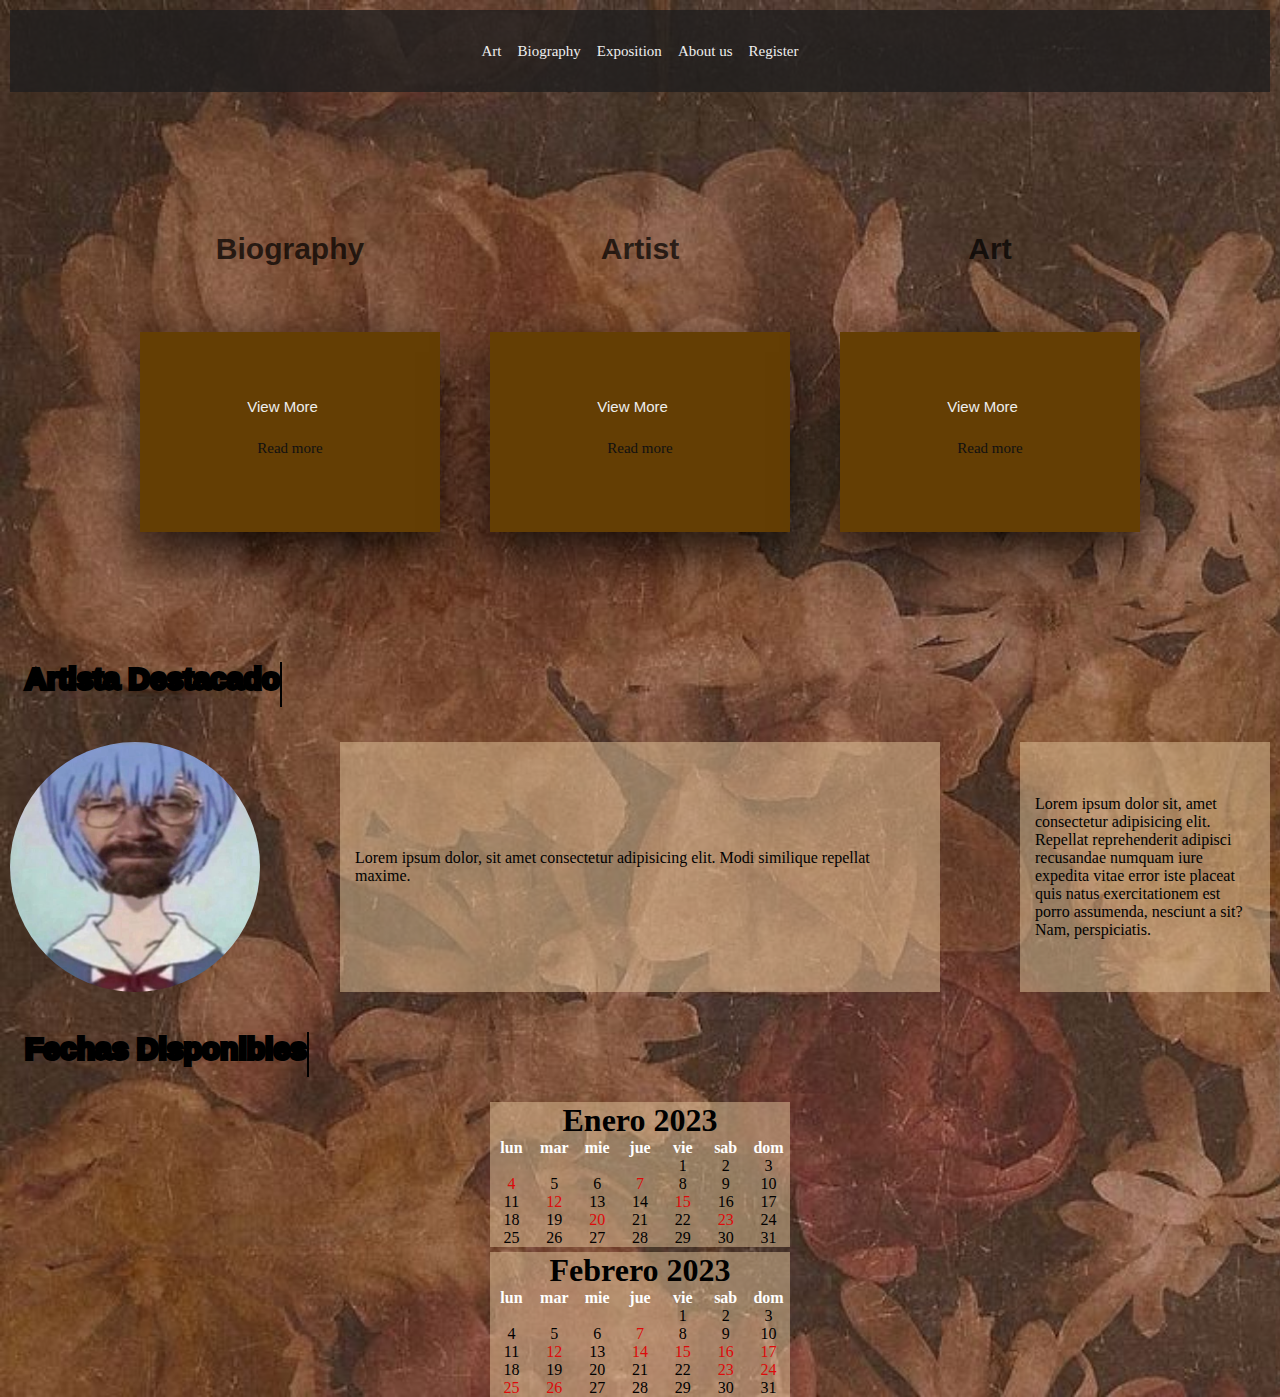
<file: index.html>
<!DOCTYPE html>
<html lang="en">
<head>
    <meta charset="UTF-8">
    <meta name="viewport" content="width=device-width, initial-scale=1.0">
    <title>Document</title>
    <link rel="stylesheet" href="style.css">
</head>



<body>
    
<header>

    <button class="abrir-menu" id="abrir">open</button><!-- esto es para abrir el menu -->

    
        <nav class="nav"  id="nav">
            <button class="cerrar-menu" id="cerrar">cerrar</button><!-- este boton cierra -->


            <ul class="nav-list">
                <li><a href="#">Art</a></li>
                <li><a href="biography.html">Biography</a></li>
                <li><a href="arte.html">Exposition</a></li>
                <li><a href="#">About us</a></li>
                <li><a href="formulario.html">Register</a></li>

            </ul>
        </nav>
   
</header>



<div class="cuerpo">

<div class="container">

 <div class="card">

    <div class="face face1">
        <div class="content">

            <i class="fab fa-android"></i>
                <h3>Biography</h3>
        </div>
    </div>
    <div class="face face2 ">
        <div class="content">
            <p>View More</p>
            <a href="#" type="button">Read more</a>
        </div>
    </div>
 </div>


 
 <div class="card">

    <div class="face face1">
        <div class="content">

            <i class="fab fa-windows"></i>
                <h3>Artist</h3>
        </div>
    </div>
    <div class="face face2 ">
        <div class="content">
            <p>View More</p>
            <a href="#" type="button">Read more</a>
        </div>
    </div>
 </div>


 <div class="card">

    <div class="face face1">
        <div class="content">

            <i class="fab fa-apple"></i>
                <h3>Art</h3>
        </div>
    </div>
    <div class="face face2 ">
        <div class="content">
            <p>View More</p>
            <a href="#" type="button">Read more</a>
        </div>
    </div>
 </div>

</div>

</div>



<div class="titulo"> <h2>Artista Destacado</h2> </div>

<div class="pie">

    <div class="img"></div>
    <div class="obra"><p>Lorem ipsum dolor, sit amet consectetur adipisicing elit. Modi similique repellat maxime.</p></div>
    <div class="biografia"><p>Lorem ipsum dolor sit, amet consectetur adipisicing elit. Repellat reprehenderit adipisci recusandae numquam iure expedita vitae error iste placeat quis natus exercitationem est porro assumenda, nesciunt a sit? Nam, perspiciatis.</p></div>


</div>


<div class="titulo"> <h2>Fechas Disponibles</h2></div>


<div class="big">  

    <div class="">

    <h1>Enero 2023</h1>

    <ol>



        <li class="day">lun</li>
        <li class="day">mar</li>
        <li class="day">mie</li>
        <li class="day" >jue</li>
        <li class="day">vie</li>
        <li class="day">sab</li>
        <li class="day">dom</li>


    <li class="firtsday">1</li>
    <li>2</li>
    <li>3</li>
    <li class="fecha">4</li>
    <li>5</li>
    <li>6</li>
    <li class="fecha">7</li>
    <li>8</li>
    <li>9</li>
    <li>10</li>
    <li>11</li>
    <li class="fecha">12</li>
    <li>13</li>
    <li>14</li>
    <li class="fecha">15</li>
    <li>16</li>
    <li>17</li>
    <li>18</li>
    <li>19</li>
    <li class="fecha">20</li>
    <li>21</li>
    <li>22</li>
    <li class="fecha">23</li>
    <li>24</li>
    <li>25</li>
    <li>26</li>
    <li>27</li>
    <li>28</li>
    <li>29</li>
    <li>30</li>
    <li>31</li>   

    </ol>



    </div>

</div>


<div class="big">  

    <div class="">

    <h1>Febrero 2023</h1>

    <ol>



        <li class="day">lun</li>
        <li class="day">mar</li>
        <li class="day">mie</li>
        <li class="day" >jue</li>
        <li class="day">vie</li>
        <li class="day">sab</li>
        <li class="day">dom</li>


    <li class="firtsday">1</li>
    <li>2</li>
    <li>3</li>
    <li>4</li>
    <li>5</li>
    <li>6</li>
    <li class="fecha">7</li>
    <li>8</li>
    <li>9</li>
    <li>10</li>
    <li>11</li>
    <li class="fecha">12</li>
    <li>13</li>
    <li class="fecha">14</li>
    <li class="fecha">15</li>
    <li class="fecha">16</li>
    <li class="fecha">17</li>
    <li>18</li>
    <li>19</li>
    <li>20</li>
    <li>21</li>
    <li>22</li>
    <li class="fecha">23</li>
    <li class="fecha">24</li>
    <li class="fecha">25</li>
    <li class="fecha">26</li>
    <li>27</li>
    <li>28</li>
    <li>29</li>
    <li>30</li>
    <li>31</li>   

    </ol>



    </div>

</div>




<script src="./index.js"></script>

</body>
</html>
</file>
<file: style.css>
@import url('https://fonts.googleapis.com/css2?family=Playfair+Display&display=swap');




*{
    margin: 0;
    padding: 0;
    box-sizing: border-box;
     }
    
    
body {
    
    background-image: url(./img/descarga\ \(10\).jfif);
    font-family:Cambria, Cochin, Georgia, Times, 'Times New Roman', serif;
    background-repeat:no-repeat ;
    background-size:cover;
    
    }
    
    /*.menu{
    margin-top: 25px;
    background-color: rgba(5, 3, 3,0.8);
    border-radius: 20px;
    width: 100%;
    display: flex;
    /*position: fixed;*//* para que el menu de navegacion se me quede estatico*/
    /*top: 0;
    width: 100%;
    height: 50px;
    align-items: center;
    justify-content: center;
    font-size: 18px;
    
    }*/
    
    

  header{

display: flex;
align-items: center;
justify-content: space-evenly;
padding: 2rem;
background-color:rgba(31, 30, 30,0.8);
margin-top: 10px;
margin: 10px;

  }

.nav-list{

list-style-type: none;
display: flex;
gap: 1rem;

}




.abrir-menu, .cerrar-menu{

display: none;

}


@media screen and ( max-width:446px) {

.abrir-menu, .cerrar-menu{

display: block;

}

.nav{

display: none;  /* aca se nos oculta el nav cuando pasamos los pixeles*/

}

.nav{
opacity: 0;
visibility: hidden;



display: flex;
flex-direction: column;
align-items: end;
gap: 1rem;
position: absolute;
top: 0;/*arranque arriba en la pantalla*/
right: 0;/* esten a la derecha*/
background-color: #383d52;
padding: 2rem;
box-shadow: 0 0 0 100vmax  rgba(0, 0, 0, 0.5)  ;
}

.nav.visible{

opacity: 1;
visibility: visible;


}


.nav-list{

flex-direction: column;
align-items: end;


}
    
.nav-list li a{

color: #fff;



}

}








    
    a  {

        text-decoration: none;
        color: #fff;
        font-family: cursive;
        
            } 

    
    .cuerpo {

    display: flex;
    margin: 0;
    padding: 0;
    justify-content: center;
    align-items: center;
    font-family: 'Gill Sans', 'Gill Sans MT', Calibri, 'Trebuchet MS', sans-serif;
    margin-top: 140px;
    
    
    }
    
    .container{
    
    width: 1000px;
    position: relative;
    display: flex;
    justify-content: space-between;
    flex-wrap: wrap;
    
    
    }




.container .card {
    position: relative; /* Establece la posición de los elementos card como relativa */
}



/* Define un estilo para elementos con la clase "face" dentro de .card */
.container .card .face {
    width: 300px; /* Establece el ancho de las caras en 300 píxeles */
    height: 200px; /* Establece la altura de las caras en 200 píxeles */
    transition: .4s; /* Agrega una transición de 0.4 segundos a las caras */
}





/* Define un estilo para elementos con la clase "face1" dentro de .face */
.container .card .face .face1 {
    position: relative; /* Establece la posición de face1 como relativa */
    background-color: rgb(201, 150, 150); /* Establece el color de fondo */
    display: flex; /* Hace que face1 sea un contenedor flexible */
    justify-content: center; /* Centra horizontalmente los elementos secundarios */
    align-content: center; /* Centra verticalmente el contenido */
    align-items: center; /* Centra verticalmente los elementos secundarios */
    z-index: 1; /* Establece el índice z para superponer elementos */
    transform: translate(100px); /* Aplica una traslación horizontal de 100 píxeles */
}



/* Define un estilo para elementos .card cuando se coloca el cursor sobre ellos */
.container .card:hover .face.face1 {
    transform: translateY(0); /* Elimina la traslación vertical en el hover */
    /* Aplica una serie de efectos de sombra y luz en hover */
    box-shadow: inset 0 0 60px whitesmoke,
                inset 20px 0 80px rgb(240, 139, 24),
                inset -20px 0 80px rgb(87, 61, 23),
                inset 20px 0 300px rgb(240, 139, 24),
                inset -20px 0 300px rgb(87, 61, 23),
                0 0 50px #fff,
                -10px 0 80px rgb(240, 139, 24),
                10px 0 80px rgb(87, 61, 23);
}


/* Define un estilo para elementos .content dentro de .face1 */
.container .card .face.face1 .content {
    opacity: .7; /* Establece la opacidad del contenido en 0.7 */
    transition: 0.5s; /* Agrega una transición de 0.5 segundos */
    text-align: center; /* Centra el texto horizontalmente */
}

/* Define un estilo para elementos <i> dentro de .content */
.container .card .face.face1.content i {
    font-size: 3em; /* Establece el tamaño de fuente a 3em */
    color: #fff; /* Establece el color del texto en blanco */
    display: inline-block; /* Hace que el elemento <i> sea en línea */
}



/* Define un estilo para elementos <h3> dentro de .content */
.container .card .face.face1 .content h3 {
    font-size: 30px; /* Establece el tamaño de fuente a 30px */
    color: #000000; /* Establece el color del texto en negro */
    text-align: center; /* Centra el texto horizontalmente */
}



/* Define un estilo para elementos con la clase "face2" dentro de .card */
.container .card .face.face2 {
    position: relative; /* Establece la posición de face2 como relativa */
    background-color: rgb(100, 62, 4); /* Establece el color de fondo */
    display: flex; /* Hace que face2 sea un contenedor flexible */
    align-items: center; /* Centra verticalmente los elementos secundarios */
    justify-content: center; /* Centra horizontalmente los elementos secundarios */
    padding: 20px; /* Agrega relleno interior de 20 píxeles */
    box-sizing: border-box; /* Hace que el modelo de caja incluya el borde y el relleno */
    box-shadow: 0 20px 50px rgba(0, 0, 0, 0.8); /* Agrega una sombra */
    transform: translateY(-100px); /* Aplica una traslación vertical de -100 píxeles */
}

/* Define un estilo para elementos .card cuando se coloca el cursor sobre ellos */
.container.card:hover.face.face2 {
    transform: translateY(0); /* Elimina la traslación vertical en el hover */
}

/* Define un estilo para elementos de texto y enlaces dentro de .content en face2 */
.container .card .face.face2 .content p, a {
    font-size: 15px; /* Establece el tamaño de fuente a 15px */
    margin: 0; /* Elimina los márgenes del texto */
    padding: 0; /* Elimina el relleno del texto */
    color: #eeeeee; /* Establece el color del texto en blanco */
}

/* Define un estilo para elementos de enlace dentro de .content en face2 */

.container .card .face.face2 .content a {
    text-decoration: none; /* Elimina la decoración de enlace */
    color: #111; /* Establece el color del texto del enlace */
    box-sizing: border-box; /* Hace que el modelo de caja incluya el borde y el relleno */
    padding: 10px; /* Agrega relleno de 10 píxeles */
    margin: 15px 0 0; /* Establece los márgenes superior e inferior */
    display: inline-block; /* Hace que el elemento de enlace sea en línea */
}

/* Define un estilo para elementos de enlace dentro de .content en face2 cuando se coloca el cursor sobre ellos */
.container.card .face.face2 .content a:hover {
    background-color: #333; /* Cambia el color de fondo en hover */
    color: #fff; /* Cambia el color del texto en hover */
    box-shadow: inset 0px 0px 10px rgba(0, 0, 0, 0.5); /* Agrega una sombra en hover */
}

@media (max-width: 768px) {
    .container .card {
        width: 100%; /* Ocupa el 100% del ancho en pantallas pequeñas */
    }

    .container .card .face {
        width: 100%; /* Ocupa el 100% del ancho en pantallas pequeñas */
    }

    .container .card .face .face1,
    .container .card .face .face2 {
        transform: translateY(0); /* Elimina la traslación en pantallas pequeñas */
        box-shadow: none; /* Elimina la sombra en pantallas pequeñas */
    }
}



.titulo{   
display: flex;
height: 60px;
padding: 5px;
margin: 20px;
}





.pie{

display: flex;
justify-content: space-between;
padding: 10px;

}

.img{
height: 250px;
background-image: url(./img/descarga\ \(11\).jfif);
background-size: cover;
background-position: center;
width: 250px;
border-radius: 50%;
}


.obra{
height: 250px;
background-color: rgba(228, 197, 156,0.5);
width: 600px;
display: flex;
justify-content: center;
align-items: center;
padding: 15px;


}

.biografia{

height: 250px;
background-color: rgba(228, 197, 156,0.5);
width: 250px;
display: flex;
justify-content: center;
align-items: center;
padding: 15px;

}


@media (max-width: 768px) {
    .titulo {
        margin: 10px;
    }

    .img {
        width: 150px;
        height: 150px;
    }

    .obra, .biografia {
        width: 80%;
        padding: 10px;
        height: auto;
    }
}




h2{
    color: #000000;
  font-family: 'Lucida Sans', 'Lucida Sans Regular', 'Lucida Grande', 'Lucida Sans Unicode', Geneva, Verdana, sans-serif;
    margin-top: 5px;
  font-size: 30px;
    position: relative;

-webkit-text-stroke: 0.3vw #000000;    

  }

  h2::before{

content: attr(data-text);/* este de aqui igual hace que se mueva*/
position: absolute;
width: 100%;
height: 100%;
color:#000000 ;
-webkit-text-stroke: 0vw #383d52;
border-right: 2px solid #000000;
overflow: hidden;/* hace que la linea se mueva*/
animation: animate 3s linear infinite;/* estructura cuanto tiempo la linea se va a ir en linea recta*/

  }


  @keyframes animate 

  {

    0% , 10% , 100%/* indica de que puntos a que punto tiene que ir moviendose*/
    {

    width: 0;        
    }



        70%, 90%
        {

            width: 100%;


        }

  }



ol{

 list-style: none;/* le quitas el estilo a lista*/
 display: grid;
 grid-template-columns: repeat(7, 1fr); /*el numero de columnas que debe de tener y la fraccicon de espacio que debe de usar*/

}
.firtsday{

grid-column-start: 5;/* en este caso el lunes empieza en la 5 columna*/


}

.day{
color: #fff;
font-weight: bold;


}

.big{
text-align: center;
width: 300px;
background-color: rgba(228, 197, 156,0.5);
margin-left: auto;
margin-right: auto;
margin-top: 5px;


}

.fecha{

color: rgb(221, 10, 10);


}
</file>
